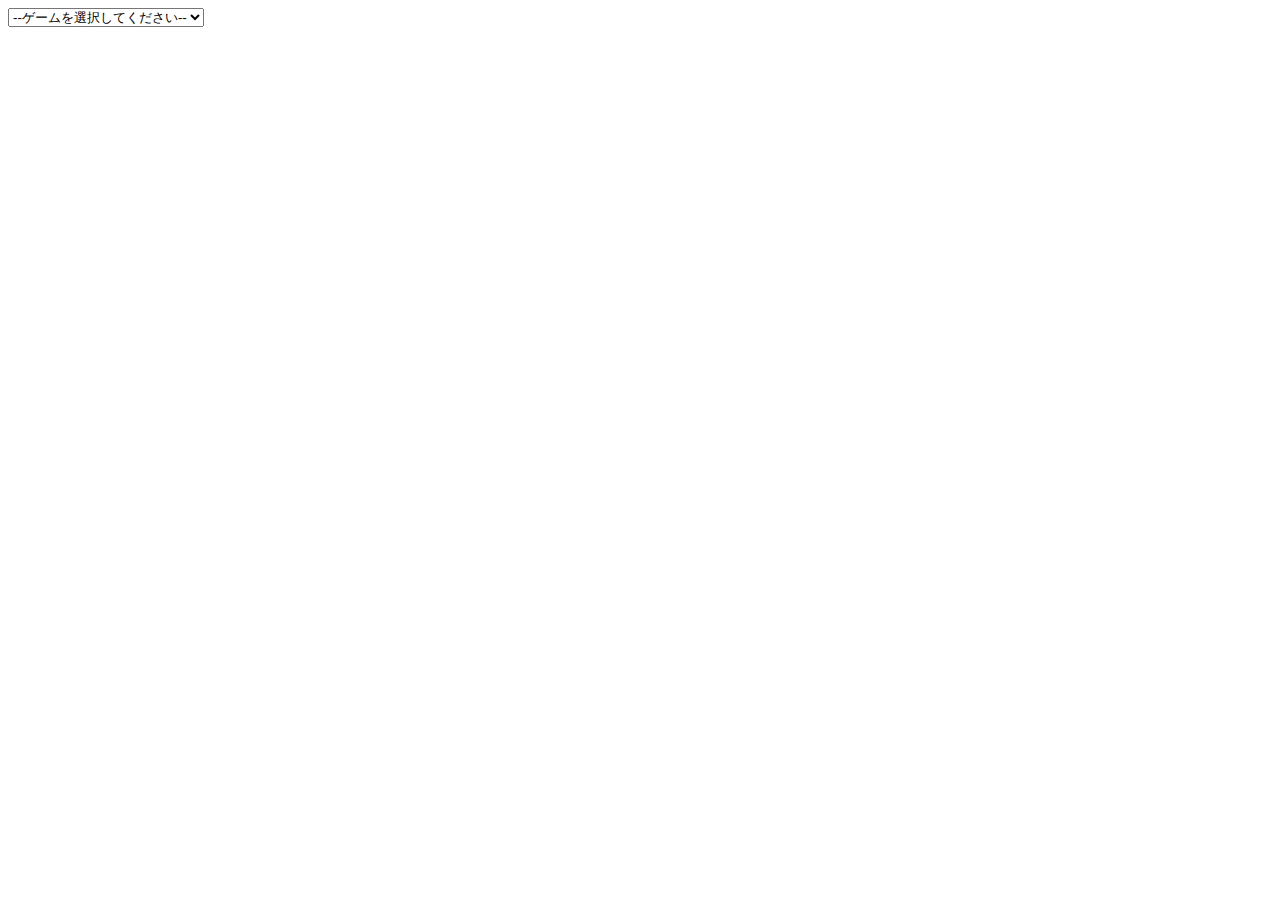
<file: index.html>
<!DOCTYPE html>
<html lang="ja">
    <head>
        <meta charset="UTF-8">
        <title>ゲーム</title>
        <script src="main.js" defer></script>
    </head>
    <body>
        <!-- <select name="games" id="game-select">
            <option value="">ーーゲームを選択してくださいーー</option>
            <option value="clicker">クリッカーゲーム</option>
            <option value="number-guess">数当てゲーム</option>
            <option value="rps">じゃんけんゲーム</option>
            <option value="kei">計算機</option>
        </select> -->
        <div id="game-select"></div>
        <div id="game-container"></div>
    </body>

</html>
</file>
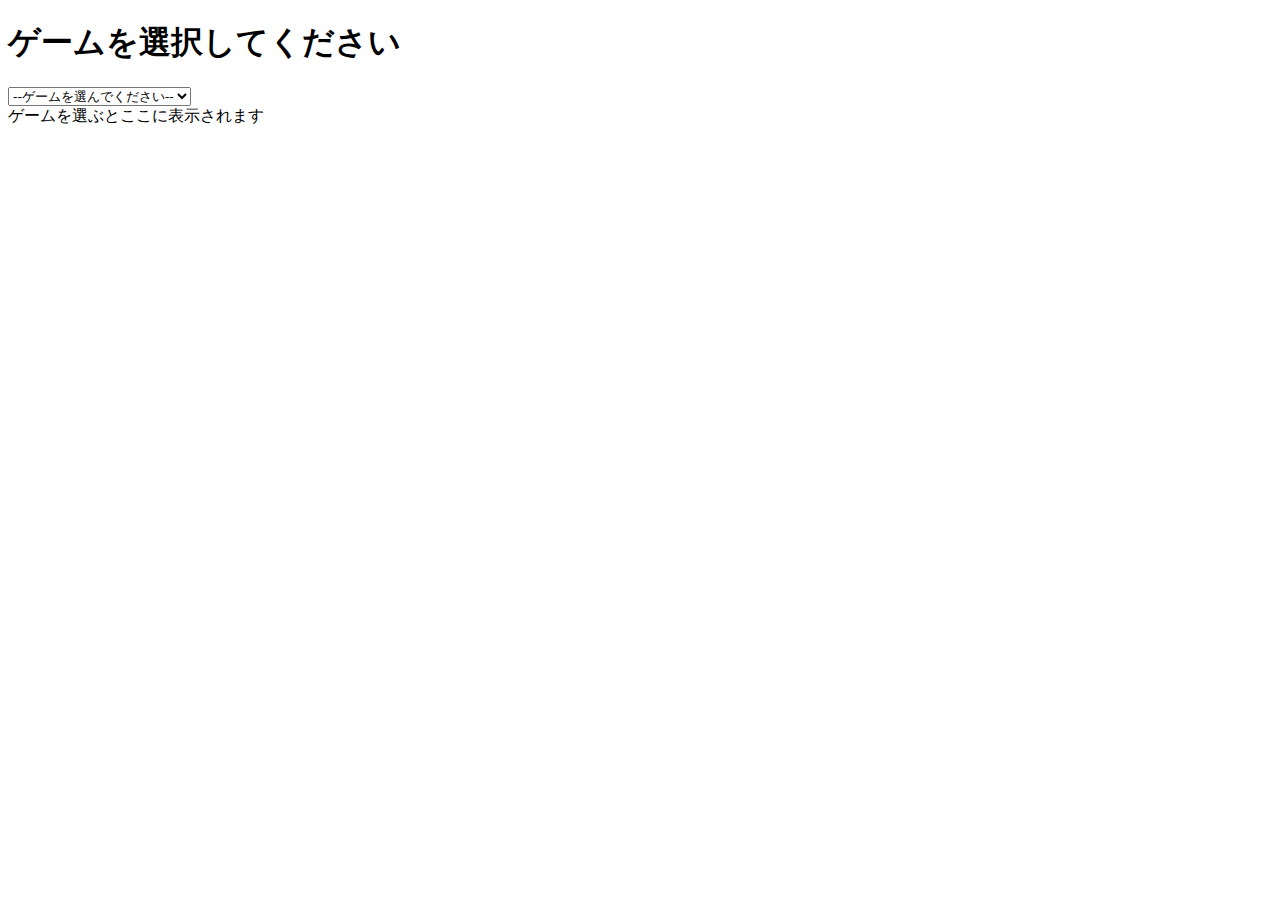
<file: 10_18/index.html>
<!doctype html>
<html lang="ja">
    <head>
        <meta charset="utf-8">
        <title>ゲーム</title>
        <script src="main.js" defer></script>
    </head>
    <body>
        <h1>ゲームを選択してください</h1>
        <select id="game-selector">
            <option value="none">--ゲームを選んでください--</option>
            <option value="click-counter">クリッカーゲーム</option>
            <option value="number-guess">数当てゲーム</option>
        </select>
        <div id="game-container"></div>
    </body>
</html>
</file>
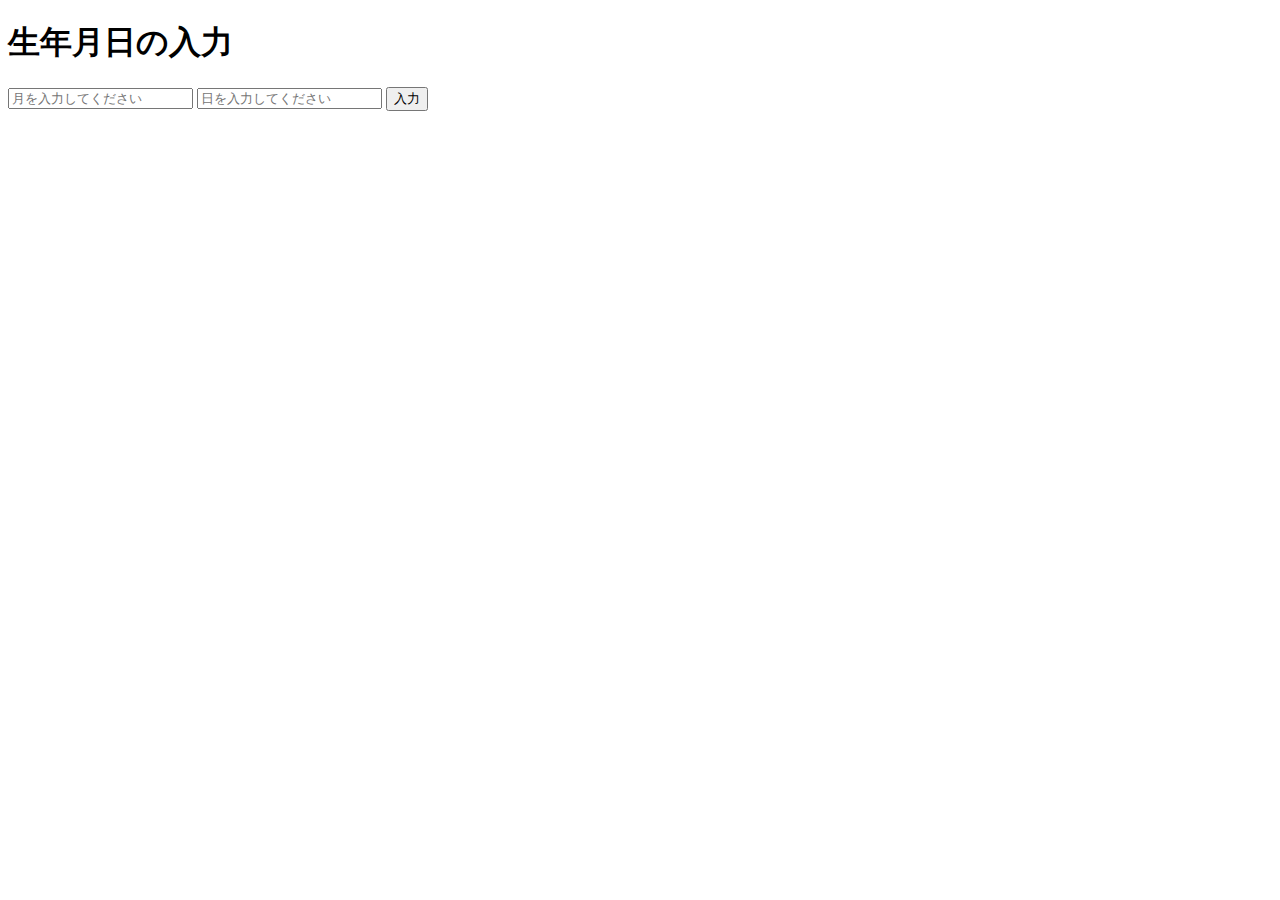
<file: 10_3/index.html>
<!doctype html>
<html lang="ja">
    <head>
        <meta charset="utf-8">
        <title>生年月日入力</title>
        <script src="main.js" defeter></script>
    </head>
    <body>
        <h1>生年月日の入力</h1>
        <input id="month" placeholder="月を入力してください">
        <input id="day" placeholder="日を入力してください">
        <button onclick="errorInput()">入力</button>

    </body>
</html>
</file>
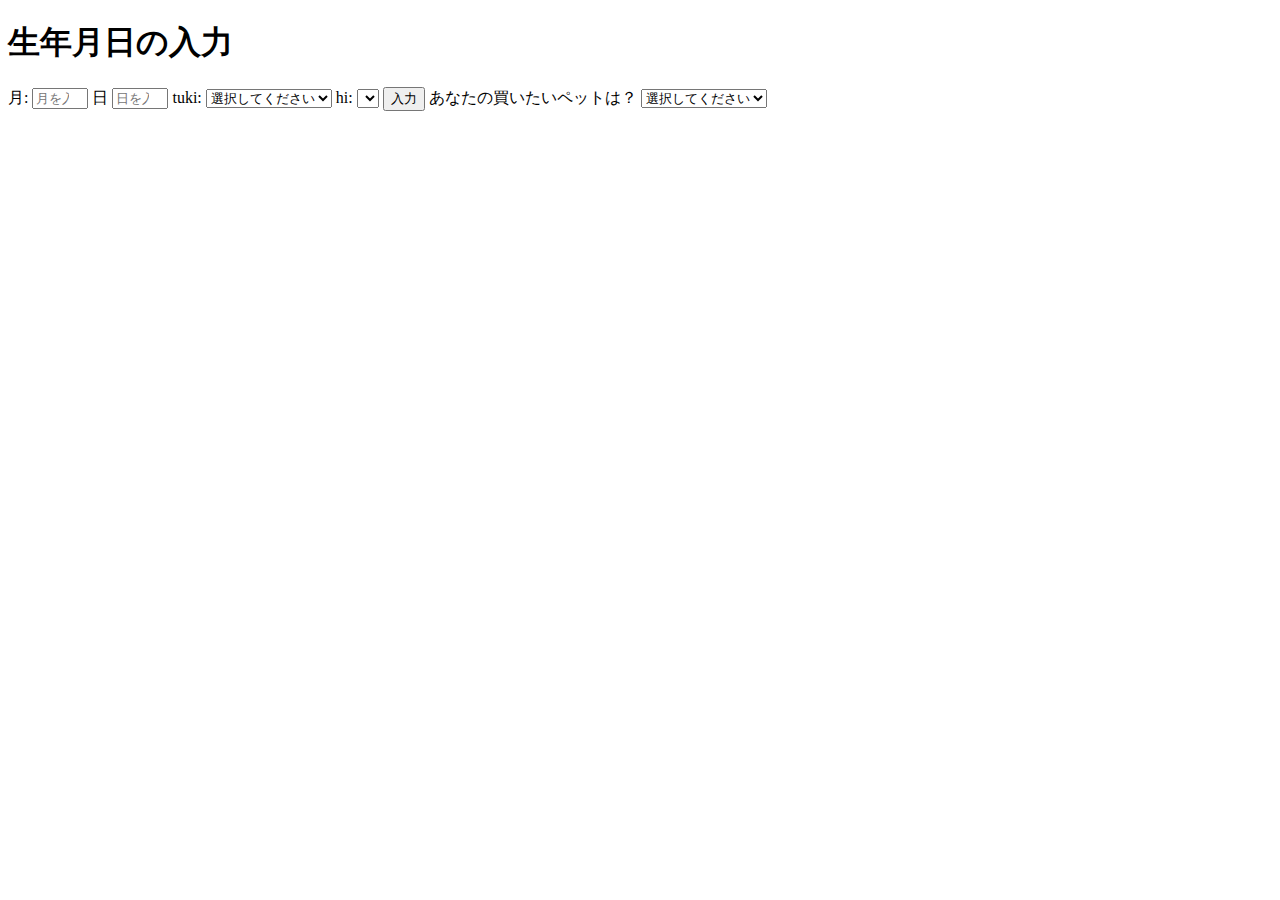
<file: 10_4/index.html>
<!doctype html>
<html lang="ja">
    <head>
        <meta charset="utf-8">
        <title>生年月日入力</title>
        <script src="main.js" defeter></script>
    </head>
    <body>
        <h1>生年月日の入力</h1>

        <label for="month">月:</label>
        <input type="number" id="month" placeholder="月を入力してください" min="1" max="12">
        <label for="day">日</label>
        <input type="number" id="day" placeholder="日を入力してください" min="1" max="31">

        <label for="month">tuki:</label>
        <select name="month2" id="month2">
            <option value="">選択してください</option>
            <option value="1">1</option>
            <option value="2">2</option>
            <option value="3">3</option>
            <option value="4">4</option>
            <option value="5">5</option>
            <option value="6">6</option>
            <option value="7">7</option>
            <option value="8">8</option>
            <option value="9">9</option>
            <option value="10">10</option>
            <option value="11">11</option>
            <option value="12">12</option>
        </select>
        
        <label for="day2">hi:</label>
        <select name="day2" id="day2"></select>
        
        <button onclick="errorInput()">入力</button>

        <label for="pet-select">あなたの買いたいペットは？</label>
        <select name="pets" id="pet-select">
            <option value="">選択してください</option>
            <option value="dog">犬</option>
            <option value="cat">猫(=^・^=)</option>
            <option value="hamster">ハムスター</option>
            <option value="parrot">インコ</option>
            <option value="spider">蜘蛛</option>
            <option value="goldfish">金魚</option>

        </select>
        
       
    </body>
</html>
</file>
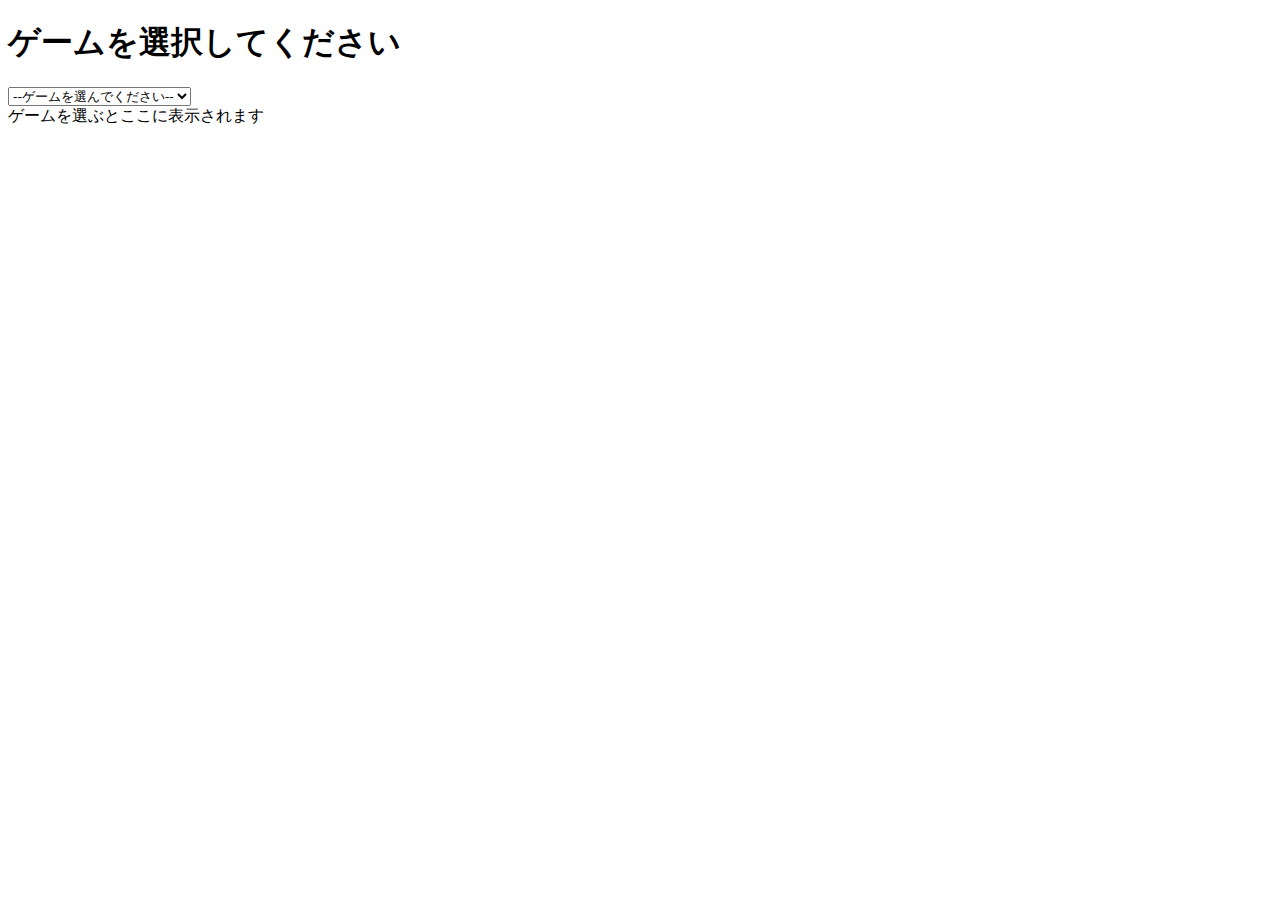
<file: 11_08/index.html>
<!doctype html>
<html lang="ja">
    <head>
        <meta charset="utf-8">
        <title>ゲーム</title>
        <script src="main.js" defer></script>
        <script src="ClickCounterGame.js" defer></script>
        <script src="NumberGuessGame.js" defer></script>
        <script src="RPS.js" defer></script>
    </head>
    <body>
        <h1>ゲームを選択してください</h1>
        <select id="game-selector">
            <option value="none">--ゲームを選んでください--</option>
            <option value="click-counter">クリッカーゲーム</option>
            <option value="number-guess">数当てゲーム</option>
            <option value="RPS">じゃんけんゲーム</option>
        </select>
        <div id="game-container"></div>
    </body>
</html>
</file>
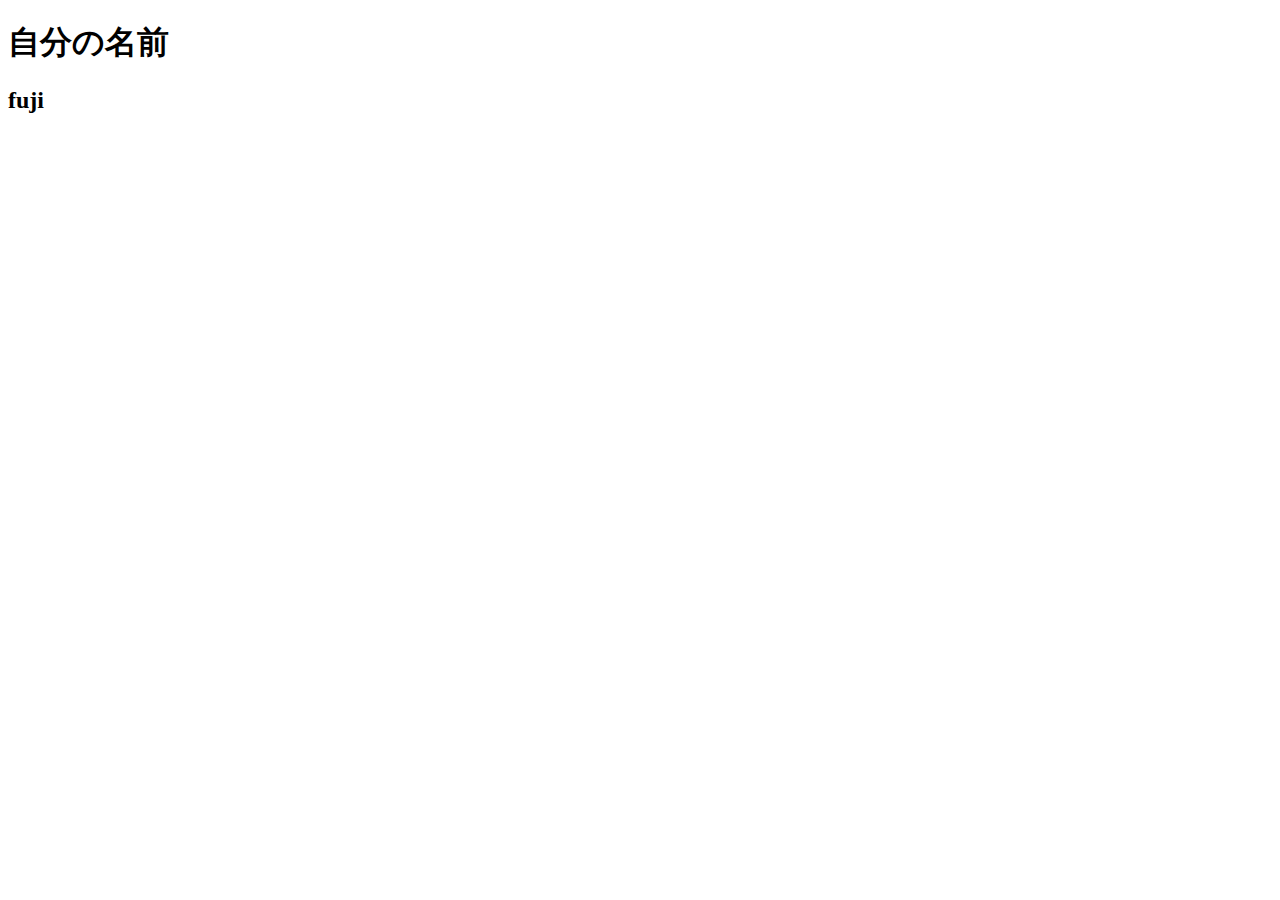
<file: 9_19/index.html>
<!doctype html>

<html lang="ja">
    <head>
        <meta charset="utf-8" />
        <link rel="stylesheet" href="index.css" />       
    </head>
    <body>
        <h1>Hello World!</h1>
        <h2>こんにちは</h2>
    </body>
    <script src="main.js"></script>
</html>
</file>
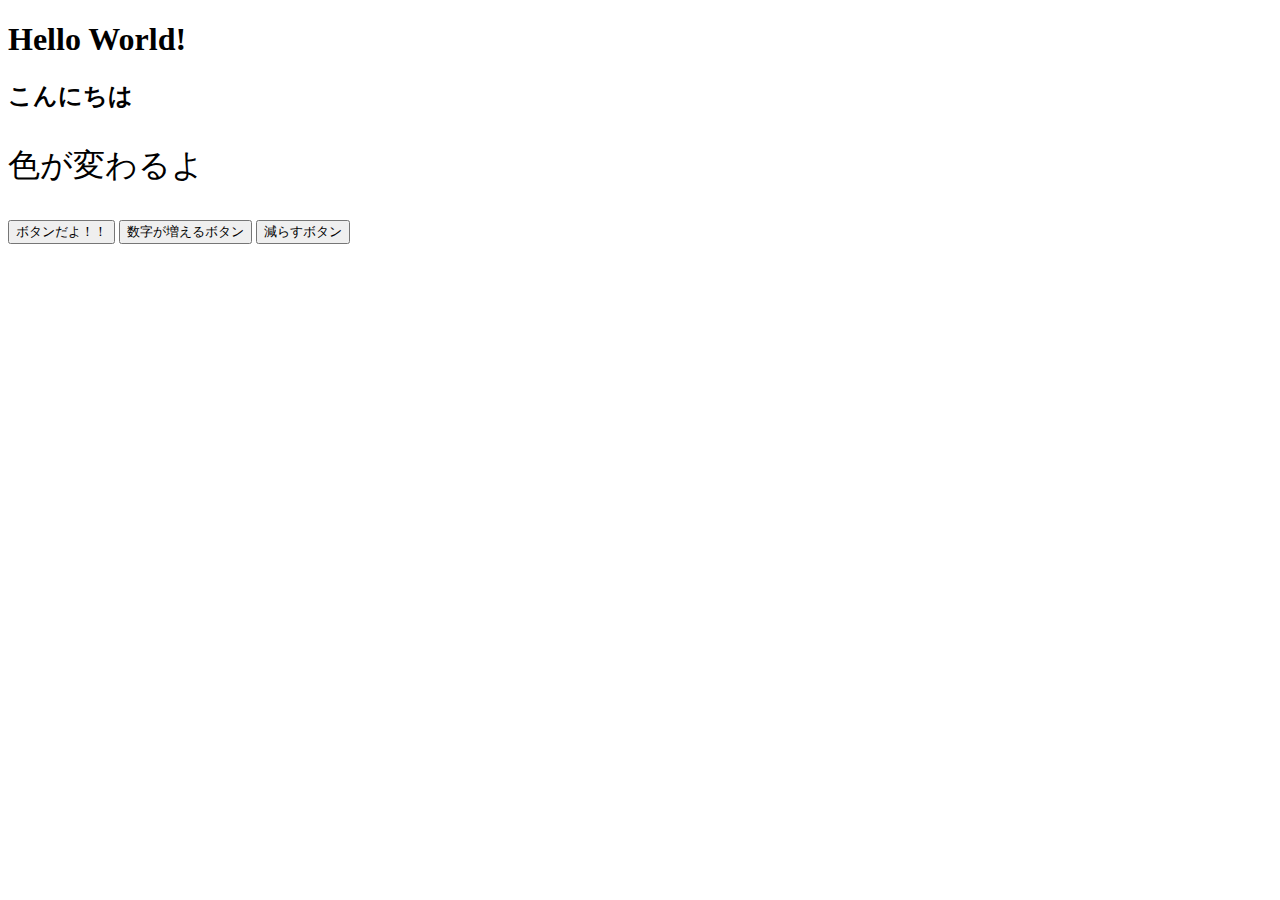
<file: 9_20/index.html>
<!doctype html>

<html lang="ja">
    <head>
        <meta charset="utf-8" />
        <link rel="stylesheet" href="index.css" />       
    </head>
    <body>
        <h1>Hello World!</h1>
        <h2>こんにちは</h2>
        <p id="text">色が変わるよ</p>
        <button onclick="changeColor()">ボタンだよ！！</button>
        <button onclick="increaseCount()">数字が増えるボタン</button>
        <button onclick="herasuCount()">減らすボタン</button>
        <p id="counter"></p>
    </body>
    <script src="main.js"></script>
</html>
</file>
<file: 9_19/index.css>
p{
	font-size: 200%;
}
hutozi{
	font-weight: bold;
}

a:link{
	color:pink;
}

a:visited{
	color:green;
}

li em{
	color: rgb(153,51,51);
}
</file>
<file: 9_20/index.css>
p{
	font-size: 200%;
}
hutozi{
	font-weight: bold;
}

a:link{
	color:pink;
}

a:visited{
	color:green;
}

li em{
	color: rgb(153,51,51);
}
</file>
